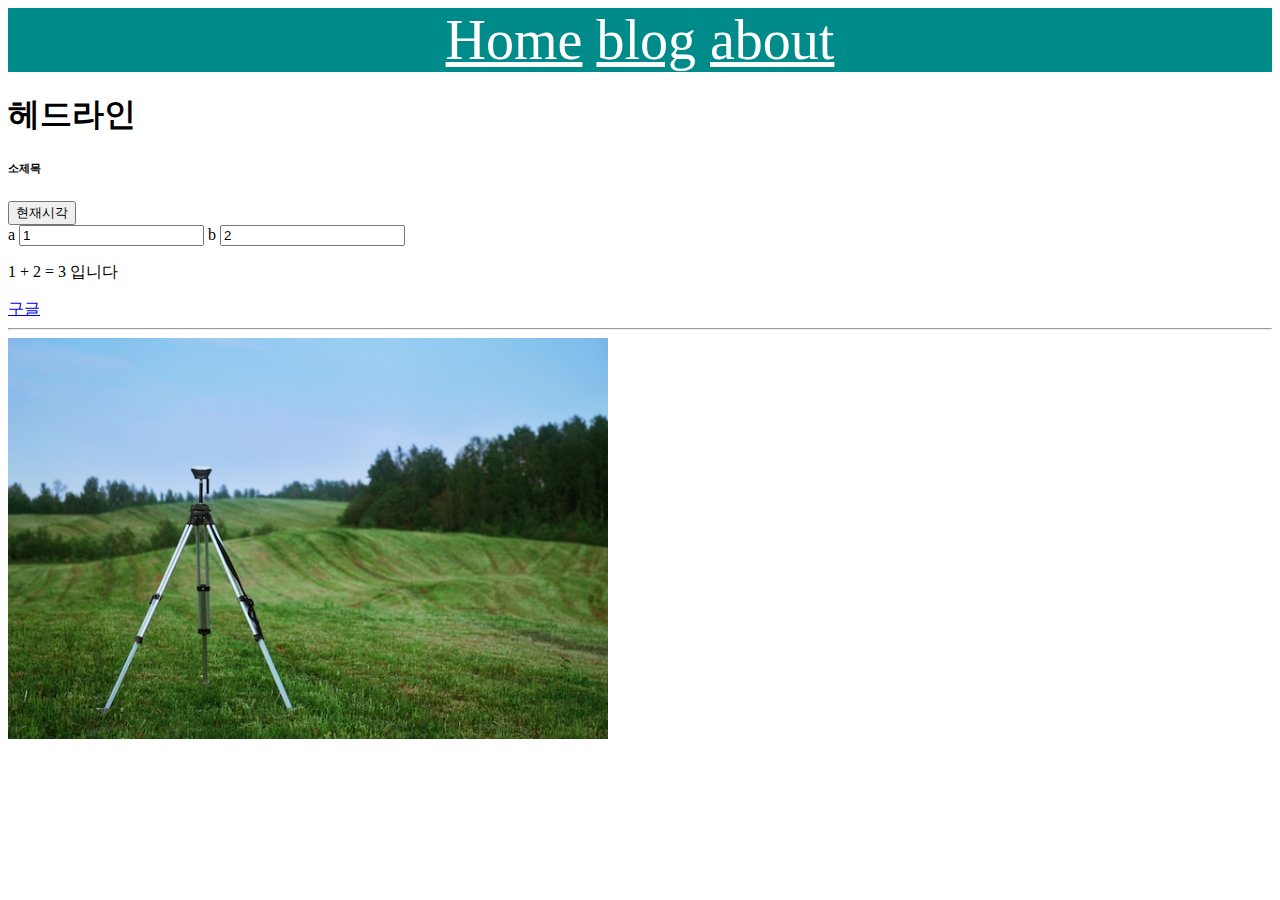
<file: index.html>
<!DOCTYPE html>
<html>
    <head>
        <title>구글 로그인</title>
        <link href="./practice.css" rel="stylesheet", type="text/css">

        <script type="text/javascript" src="./add_two_number.js">        </script>
        <script type="text/javascript" src="./whatTimeisit.js">        </script>

        <link rel="stylesheet" href="https://cdn.jsdelivr.net/npm/bootstrap@4.6.2/dist/css/bootstrap.min.css" integrity="sha384-xOolHFLEh07PJGoPkLv1IbcEPTNtaed2xpHsD9ESMhqIYd0nLMwNLD69Npy4HI+N" crossorigin="anonymous">
    </head>
    <body>
        <nav>
            <a href="./index.html">Home</a>
            <a href="./blog_list.html">blog</a>
            <a href="./about.html">about</a>
        </nav>

        <h1>헤드라인</h1>
        <h6>소제목</h6>

        <button onclick="whatTimeisit()">현재시각</button>
        <br/>
        
        <label for="inputA">a</label>
        <input id="inputA" value="1" onkeyup="doSomething()">

        <label for="inputB">b</label>
        <input id="inputB" value="2" onkeyup="doSomething()">

        <p>
            <span id="valueA">1</span> + <span id="valueB">2</span> = <span id="valueC">3</span> 입니다
        </p>
        <a href="www.google.com">구글</a>

        <hr/>

        <img src="./images/valeria-fursa-zSrksQgp4W0-unsplash.jpg" width="600">
        <script src="https://cdn.jsdelivr.net/npm/jquery@3.5.1/dist/jquery.slim.min.js" integrity="sha384-DfXdz2htPH0lsSSs5nCTpuj/zy4C+OGpamoFVy38MVBnE+IbbVYUew+OrCXaRkfj" crossorigin="anonymous"></script>
<script src="https://cdn.jsdelivr.net/npm/bootstrap@4.6.2/dist/js/bootstrap.bundle.min.js" integrity="sha384-Fy6S3B9q64WdZWQUiU+q4/2Lc9npb8tCaSX9FK7E8HnRr0Jz8D6OP9dO5Vg3Q9ct" crossorigin="anonymous"></script>
    </body>
</html>
</file>
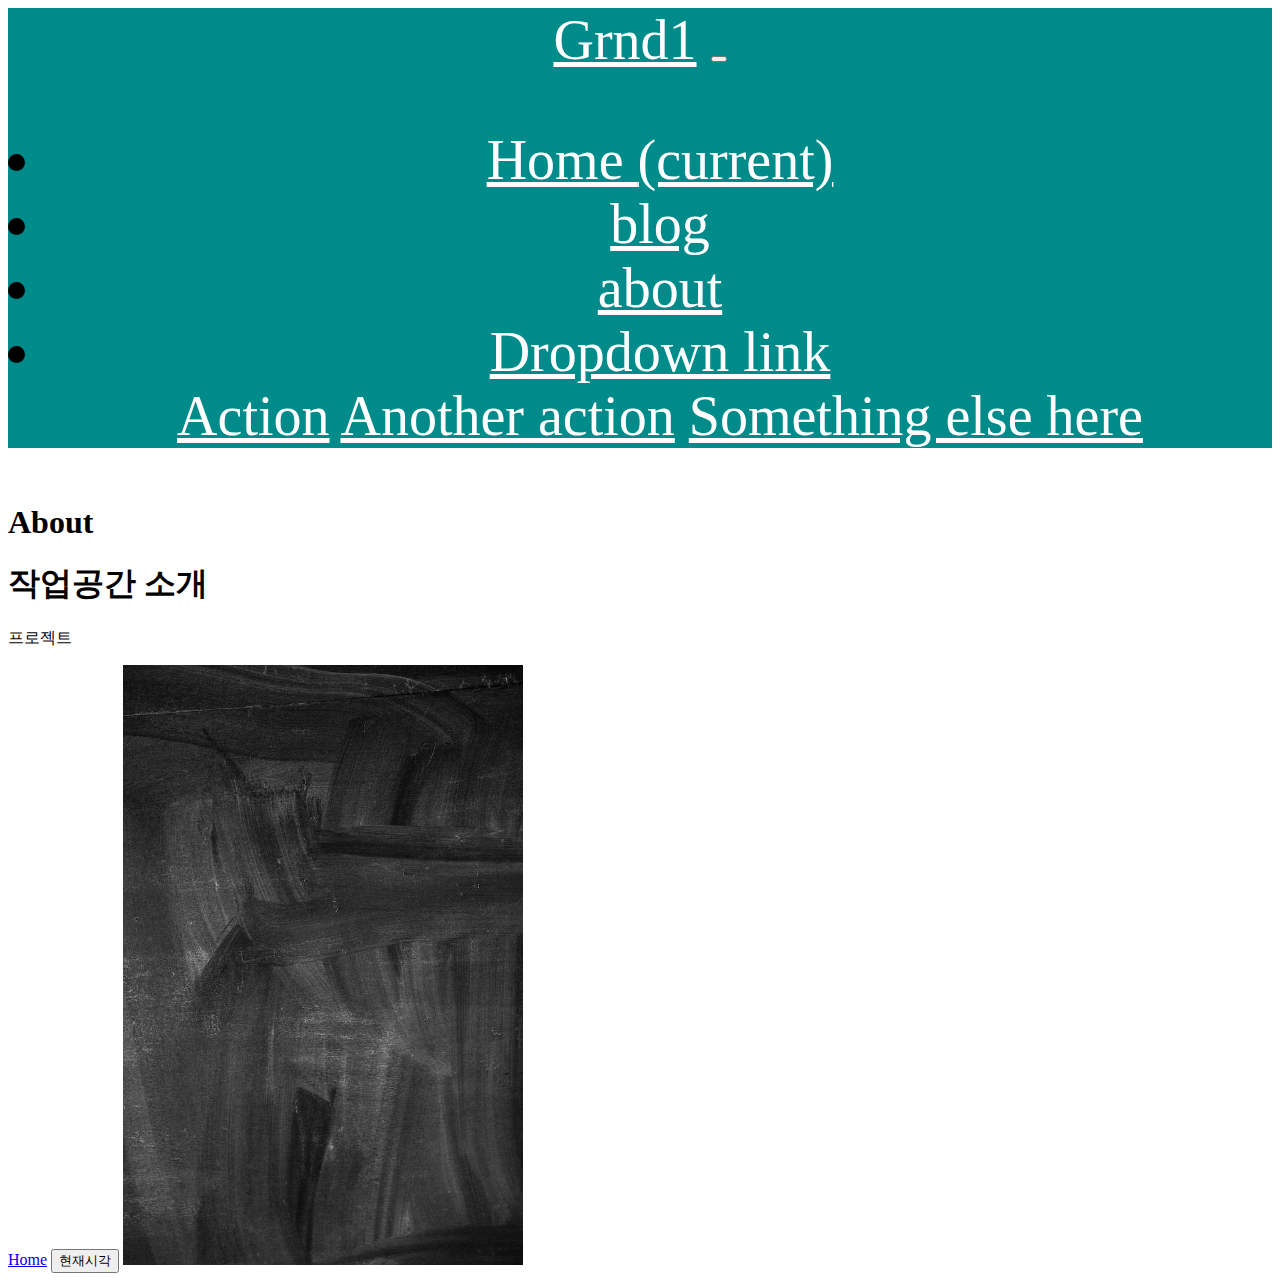
<file: about.html>
<!DOCTYPE html>
<html>
    <head>
        <title>사이트 소개</title>
        <link href="./practice.css" rel="stylesheet", type="text/css">
        <script type="text/javascript" src="./whatTimeisit.js">        </script>
        <link rel="stylesheet" href="https://cdn.jsdelivr.net/npm/bootstrap@4.6.2/dist/css/bootstrap.min.css" integrity="sha384-xOolHFLEh07PJGoPkLv1IbcEPTNtaed2xpHsD9ESMhqIYd0nLMwNLD69Npy4HI+N" crossorigin="anonymous">

    </head>
    <body>
        <nav class="navbar navbar-expand-lg navbar-light bg-light">
            <a class="navbar-brand" href="./index.html">Grnd1</a>
            <button class="navbar-toggler" type="button" data-toggle="collapse" data-target="#navbarNavDropdown" aria-controls="navbarNavDropdown" aria-expanded="false" aria-label="Toggle navigation">
              <span class="navbar-toggler-icon"></span>
            </button>
            <div class="collapse navbar-collapse" id="navbarNavDropdown">
              <ul class="navbar-nav">
                <li class="nav-item active">
                  <a class="nav-link" href="./index.html">Home <span class="sr-only">(current)</span></a>
                </li>
                <li class="nav-item">
                  <a class="nav-link" href="blog_list.html">blog</a>
                </li>
                <li class="nav-item">
                  <a class="nav-link" href="./about.html">about</a>
                </li>
                <li class="nav-item dropdown">
                  <a class="nav-link dropdown-toggle" href="#" role="button" data-toggle="dropdown" aria-expanded="false">
                    Dropdown link
                  </a>
                  <div class="dropdown-menu">
                    <a class="dropdown-item" href="#">Action</a>
                    <a class="dropdown-item" href="#">Another action</a>
                    <a class="dropdown-item" href="#">Something else here</a>
                  </div>
                </li>
              </ul>
            </div>
          </nav>


        <h1>About</h1>
        <h1>작업공간 소개</h1>

        <p>프로젝트</p>
        <a href="./index.html">Home</a>
        <button onclick="whatTimeisit()">현재시각</button>

        <img src="./images/noita-digital-QZX8jbK1xEw-unsplash.jpg" width="400">
        <script src="https://cdn.jsdelivr.net/npm/jquery@3.5.1/dist/jquery.slim.min.js" integrity="sha384-DfXdz2htPH0lsSSs5nCTpuj/zy4C+OGpamoFVy38MVBnE+IbbVYUew+OrCXaRkfj" crossorigin="anonymous"></script>
        <script src="https://cdn.jsdelivr.net/npm/bootstrap@4.6.2/dist/js/bootstrap.bundle.min.js" integrity="sha384-Fy6S3B9q64WdZWQUiU+q4/2Lc9npb8tCaSX9FK7E8HnRr0Jz8D6OP9dO5Vg3Q9ct" crossorigin="anonymous"></script>
    
    </body>
</html>
</file>
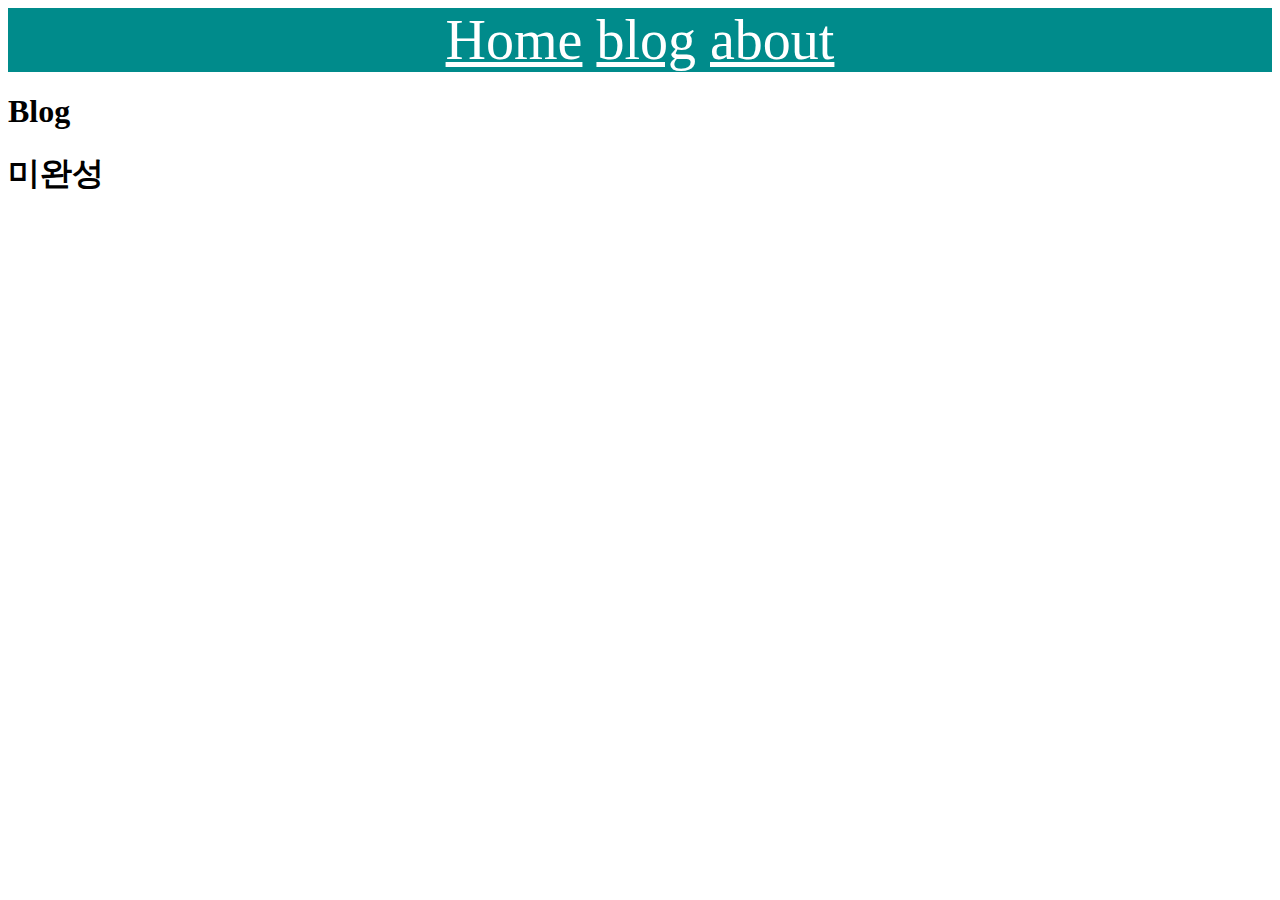
<file: blog_list.html>
<!DOCTYPE html>
<html>
    <head>
        <title>블로그</title>
        <link href="./practice.css" rel="stylesheet", type="text/css">

    </head>
    <body>
        <nav>
            <a href="./index.html" >Home</a>
            <a href="./blog_list.html" >blog</a>
            <a href="./about.html" >about</a>
        </nav>

        <h1>Blog</h1>
        <h1>미완성</h1>


    </body>
</html>
</file>
<file: practice.css>
nav {
    background-color: darkcyan; font-size: 56px; text-align: center;
}
nav a {
    color: white;
}
</file>
